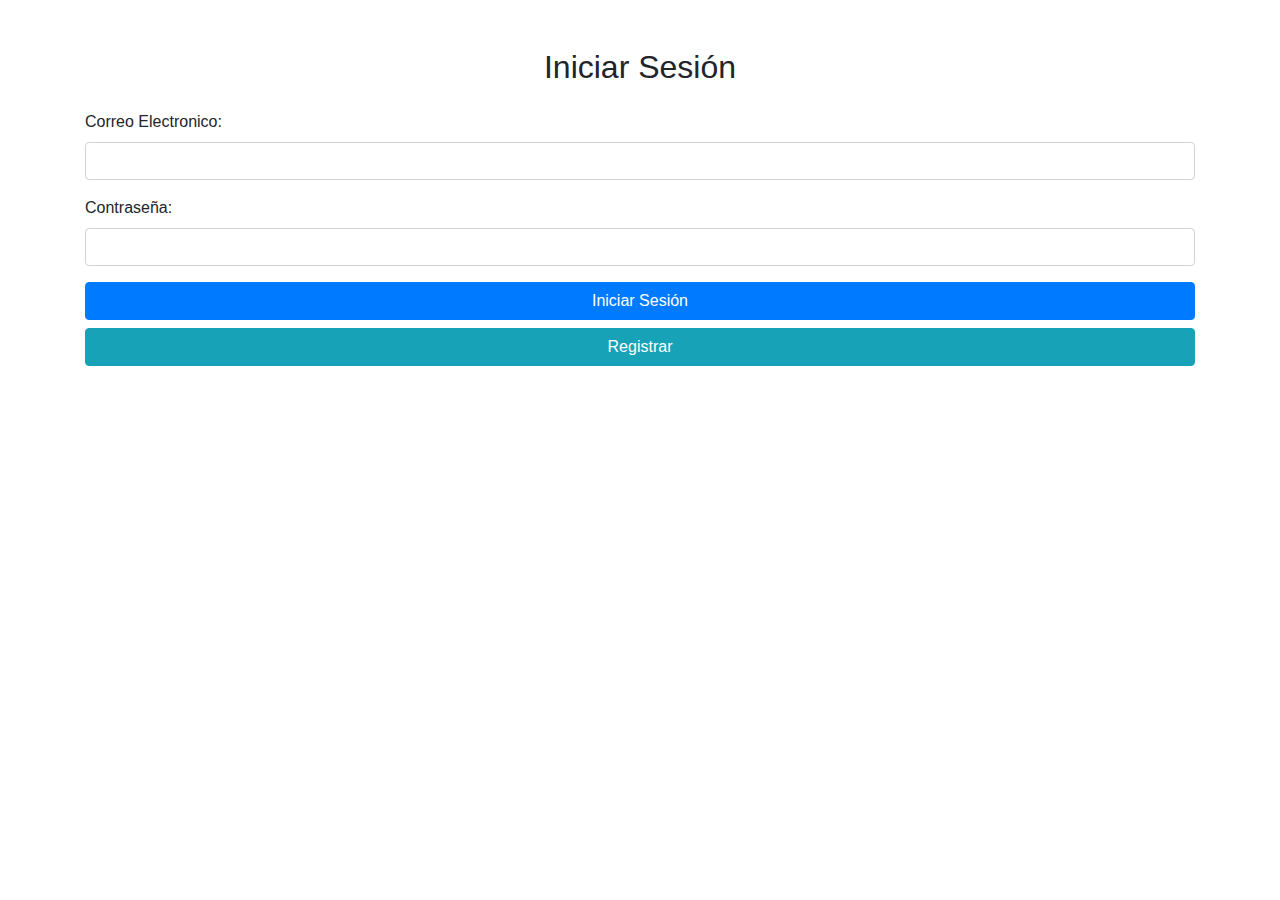
<file: inicioSession.html>
<!DOCTYPE html>
<html lang="es">
<head>
    <meta charset="UTF-8">
    <meta name="viewport" content="width=device-width, initial-scale=1.0">
    <title>Inicio de Sesión</title>
    <link href="https://stackpath.bootstrapcdn.com/bootstrap/4.5.2/css/bootstrap.min.css" rel="stylesheet">
</head>
<body>
    <div class="container mt-5">
        <h2 class="text-center">Iniciar Sesión</h2>
        <form action="login.php" method="POST" class="mt-4">
            <div class="form-group">
                <label for="correo">Correo Electronico:</label>
                <input type="email" id="correo" name="correo" class="form-control" required>
            </div>
            <div class="form-group">
                <label for="password">Contraseña:</label>
                <input type="password" id="password" name="password" class="form-control" required>
            </div>
            <button type="submit" class="btn btn-primary btn-block">Iniciar Sesión</button>
            <a class="btn btn-info btn-block" href="register.html" role="button">Registrar</a>
        </form>
        
    </div>
    <script src="https://code.jquery.com/jquery-3.5.1.slim.min.js"></script>
    <script src="https://cdn.jsdelivr.net/npm/@popperjs/core@2.9.2/dist/umd/popper.min.js"></script>
    <script src="https://stackpath.bootstrapcdn.com/bootstrap/4.5.2/js/bootstrap.min.js"></script>
</body>
</html>
</file>
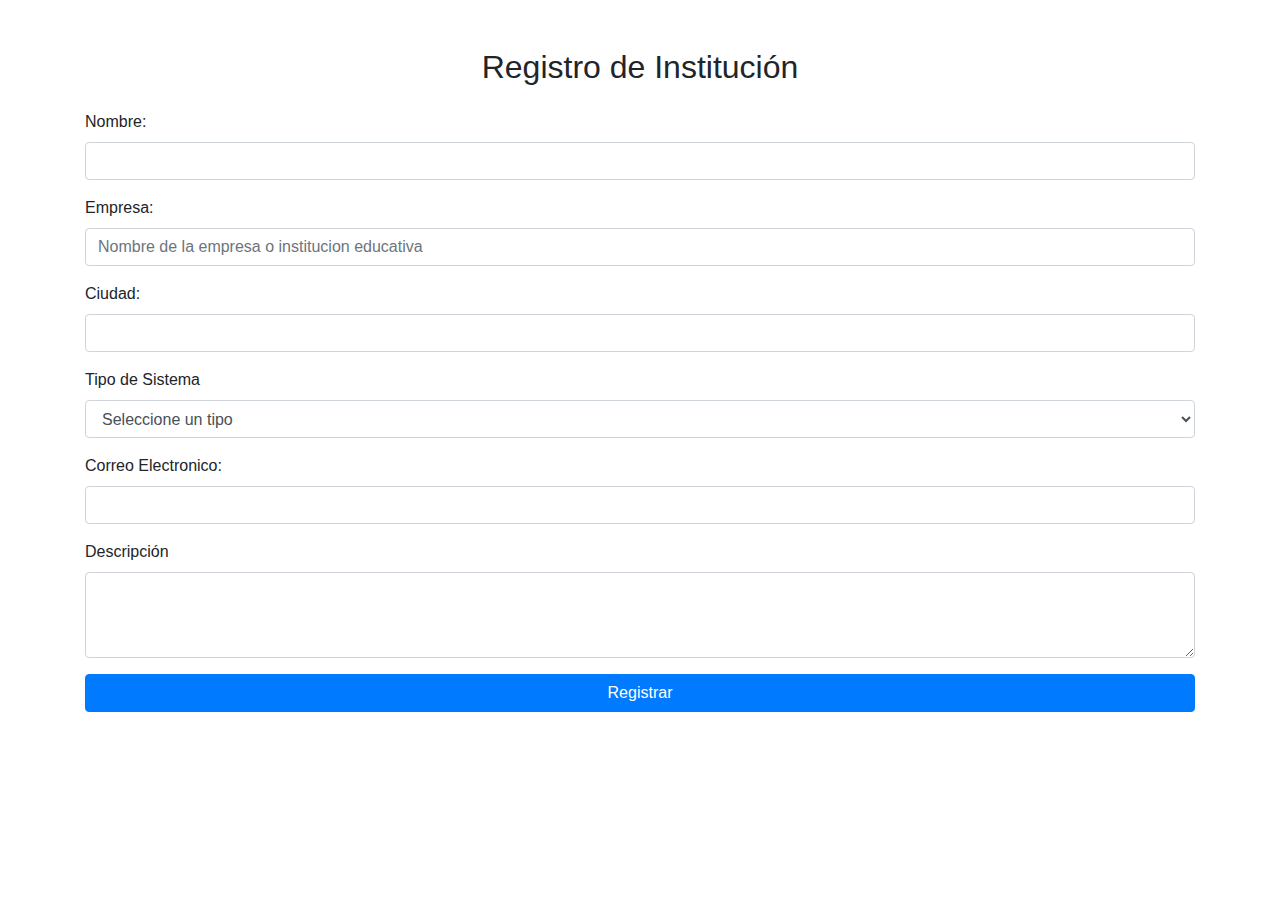
<file: register.html>
<!DOCTYPE html>
<html lang="es">
<head>
    <meta charset="UTF-8">
    <meta name="viewport" content="width=device-width, initial-scale=1.0">
    <title>Registro de Institución</title>
    <link href="https://stackpath.bootstrapcdn.com/bootstrap/4.5.2/css/bootstrap.min.css" rel="stylesheet">
</head>
<body>
    <div class="container mt-5">
        <h2 class="text-center">Registro de Institución</h2>
        <form action="registroControler.php" method="POST" class="mt-4">
            <div class="form-group">
                <label for="nombrePersona">Nombre:</label>
                <input type="text" id="nombrePersona" name="nombrePersona" class="form-control" required>
            </div>
            <div class="form-group">
                <label for="empresa">Empresa:</label>
                <input type="text" id="empresa" name="empresa" class="form-control" placeholder="Nombre de la empresa o institucion educativa" required>
            </div>
            <div class="form-group">
                <label for="ciudad">Ciudad:</label>
                <input type="text" id="ciudad" name="ciudad" class="form-control" required>
            </div>
            <div class="form-group">
            <label for="tipoSistema">Tipo de Sistema</label>
            <select class="form-control" id="tipoSistema" name="tipoSistema" required>
                <option value="">Seleccione un tipo</option>
                <option value="evaluacion">Evaluación</option>
                <option value="aula_virtual">Aula Virtual</option>
                <option value="servicio_mensajeria">Servicio de Mensajería</option>
                <option value="sae_pagos">SAE Pagos</option>
                <option value="asistencia_tecnica">Asistencia Técnica</option>
                <option value="migracion_datos">Migración de Datos</option>
            </select>
            </div>
            <div class="form-group">
                <label for="correoElectronico">Correo Electronico:</label>
                <input type="email" id="correoElectronico" name="correoElectronico" class="form-control" required>
            </div>
            <div class="form-group">
            <label for="descripcion">Descripción</label>
            <textarea class="form-control" id="descripcion" name="descripcion" rows="3" required></textarea>
            </div>
            <button type="button" class="btn btn-primary btn-block">Registrar</button>
        </form>
    </div>
    <script src="https://code.jquery.com/jquery-3.5.1.slim.min.js"></script>
    <script src="https://cdn.jsdelivr.net/npm/@popperjs/core@2.9.2/dist/umd/popper.min.js"></script>
    <script src="https://stackpath.bootstrapcdn.com/bootstrap/4.5.2/js/bootstrap.min.js"></script>
</body>
</html>
</file>
